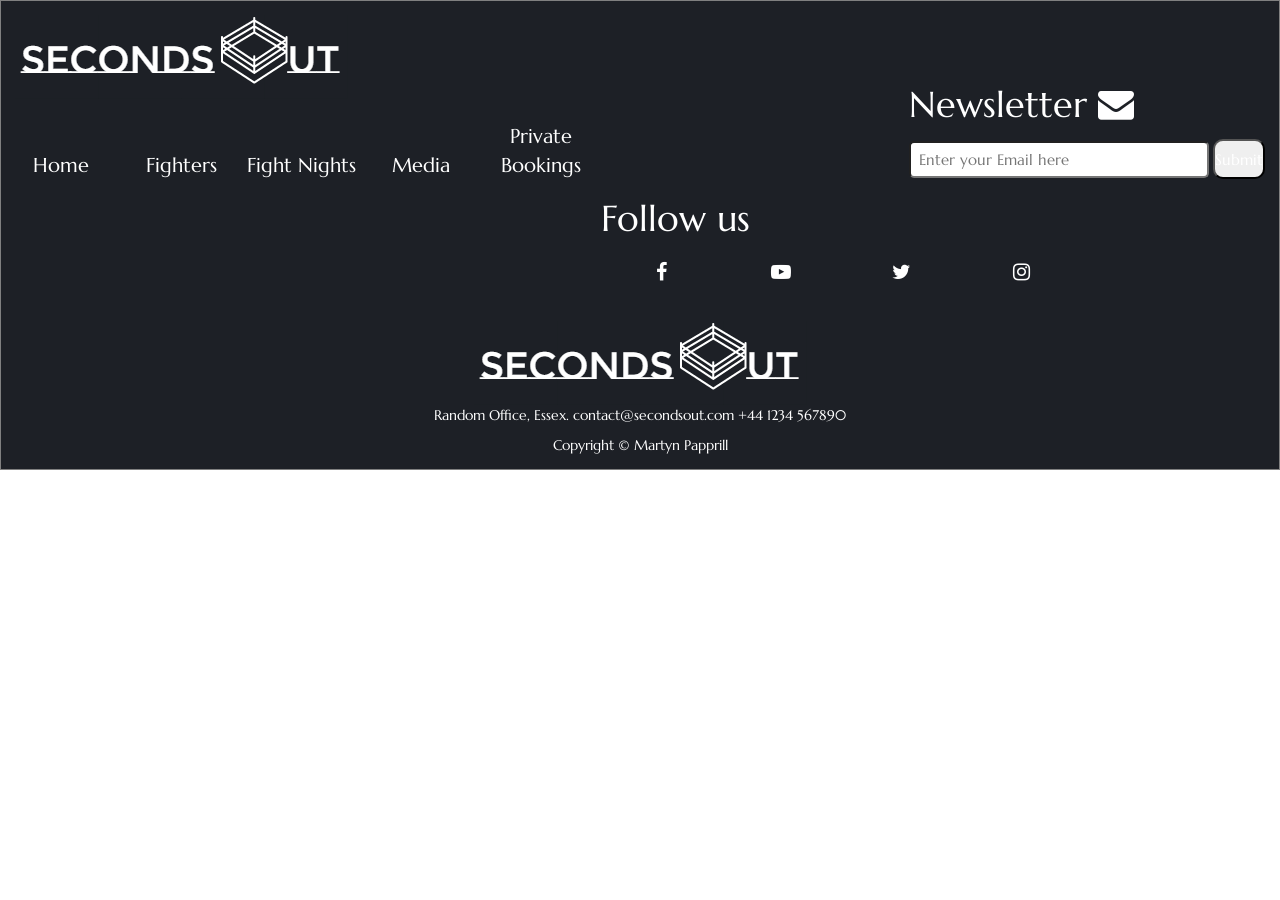
<file: index.html>
<!DOCTYPE HTML>
<html ng-app="BoxApp">
  <head>
    <meta charset ="utf-8">
    <!--<link href="https://fonts.googleapis.com/css?family=Tenor+Sans" rel="stylesheet">-->
    <link href="https://fonts.googleapis.com/css?family=Marcellus" rel="stylesheet">
    <link rel="stylesheet" href="https://cdnjs.cloudflare.com/ajax/libs/font-awesome/4.7.0/css/font-awesome.min.css">
    <link rel="stylesheet" href="bower_components/bootstrap/dist/css/bootstrap.css">
    <script type="text/javascript" src="bower_components/angular/angular.js"></script>
    <script type="text/javascript" src="bower_components/angular-route/angular-route.js"></script>
    <script type="text/javascript" src="bower_components/angular-animate/angular-animate.js"></script>
    <script type="text/javascript" src="bower_components/angular-touch/angular-touch.js"></script>
    <script type="text/javascript" src="bower_components/angular-bootstrap/ui-bootstrap-tpls.js"></script>

    <base href="/">
    <link rel="stylesheet" type="text/css" href="css/index-css.css">
    <title>Seconds Out Promotions</title>
  </head>
  <body>
    <div class="container1">
      <header>
        <a href="/">
          <img src="images/logo1.png">
        </a>
        <div id="newsletter">
          <h1 id="nl">Newsletter <i class="fa fa-envelope" aria-hidden="true"></i></h1>
          <form>
            <input id="email1" name="email" type="email" placeholder="Enter your Email here" /> <button type="submit" value="Submit">Submit</button></form>
          </div>
        </header>

        <nav>
          <ul>
            <li><a href="/">Home</a></li>
            <li><a href="/fighters">Fighters</a></li>
            <li><a href="/fightnights">Fight Nights</a></li>
            <li><a href="/media">Media</a></li>
            <li><a href="/private">Private Bookings</a></li>
          </ul>
        </nav>
        <div ng-view></div>
        <div id="social">
          <h1>Follow us</h1>
          <nav>
            <ul>
              <li>
                <a href="https://en-gb.facebook.com/" class="social-icon"> <i class="fa fa-facebook"></i></a>
              </li>
              <li>
                <a href="https://www.youtube.com/" class="social-icon"> <i class="fa fa-youtube-play"></i></a>
              </li>
              <li>
                <a href="https://twitter.com/?lang=en" class="social-icon"> <i class="fa fa-twitter"></i></a>
              </li>
              <li>
                <a href="https://www.instagram.com/?hl=en" class="social-icon"> <i class="fa fa-instagram"></i></a>
              </li>
            </ul>
          </nav>
        </div>
        <footer>

          <img src="images/logo1.png"><p>Random Office,
            Essex. contact@secondsout.com
          +44 1234 567890 </p>    Copyright &copy; Martyn Papprill</footer>
        </div>
        <script src="js/app.js"></script>
        <script src="js/controller.js"></script>
      </body>
    </html>
</file>
<file: css/index-css.css>
/*navbar*/

div.container1 {
    width: 100%;
    border: 1px solid gray;
    background-color: #1D2026;
}

header {
    padding: 1em;
    color: white;
    background-color: #1D2026 ;
    clear: left;
    text-align: left;
}

footer{
    padding: 1em;
    color: white;
    background-color:#1D2026 ;
    font-family: 'Marcellus', serif;
    clear: left;
    text-align: center;
}

nav ul li a{
	display: block;
	text-decoration: none;
	font-family:  'Marcellus', serif;
	color: #fff;
}

nav ul {
	list-style: none;
	text-align: center;
}

nav ul li {
	font-size: 20px;
	border-bottom: 1px solid #444;
	padding: 10px 5px;
	background-color: #1D2026;
}

nav ul li:hover {
	background-color: #555;
	transition: all .3s ease;

}

a:hover{

	color: white;
	text-decoration: none;
}

@media screen and (min-width: 665px){
	nav{
		font-size: 0;
	}
	nav ul li {
		display: inline-block;
		width: 120px;
		font-size: 20px;
		border-bottom: none;
	}

	ul{

		background-color: #1D2026;
}

nav{

	float: left;
}

* {
  box-sizing: border-box;
}

*{
  margin:0;
  padding:0;
}



/*social buttons*/
#social{

	float: left;
	display: block;



}

h1{

	font-family:  'Marcellus', serif;
	color: white;
}


/*newsletter sign up*/

#nl{

	margin-left: 5px;
}

#newsletter{
	float: right;
	margin-top: 50px;
}

#email1{
	font-family:  'Marcellus', serif;
	width: 300px;
	font-size: 15px;
	color: #555;
}

button{
	font-family:  'Marcellus', serif;
	font-size: 15px;
	/*width: 65px;*/
	height: 40px;
	border-radius: 10px;
}






/*form on private booking page*/

      .formtxt{

      	text-align: center;
      	margin-top: 150px;
      }


        #formcon{
            width: 600px;
            margin-top: 90px;
            margin-left: 500px;
            margin-bottom: 60px;

         }


         .btn1{/*to offset submit buttton*/

         margin-left: 180px;

        }

        .frm{

        	font-size: 17px;
        	margin-top: 5px;
        }


         .label{/*styling labels for the inputs*/
            display: inline-block;
            float: left;
            clear: left;
            text-align: left;
            width: 100px;
            margin-top: 5px;
         }
         legend{
            font-size: 15px;
            background-color: #fff;
            border-radius: 5px;
            border: 1px solid #999;
            padding: 4px 15px;
         }

         label.field{
            display: block;
            text-align: right;
            width: 100px;
            float: left;
         }
         input, textarea{/*styling for input fields*/
            display: inline-block;
            width: 200px;
            border-radius: 5px;
            padding: 6px 8px;
            margin-top: 6px;
            margin-left: 5px;
            font-family: 'Marcellus', serif;
            font-size: 15px;
         }


       fieldset{
            width: 450px;
            border: 1px solid #999;
            border-radius: 20px;
            clear: both;
            padding: 20px;
            margin-bottom: 100px;
            background-color:rgba(129, 187, 201,.2);
         }


        /*fightnight*/

        #upcom{

            margin-top: 100px;
            text-align: center;

        }

        .fnimg{

        	margin-bottom: 20px;
        	margin-top: 30px;
        	height: 510px;
        	width: 510px;
        }

        .lincrol{

        	text-align: center;

       }



        /*media page*/


       #med{

       	text-align: center;
       	margin-top: 100px;


       }

       .medp{

       	color: white;
       	text-align: center;
       	font-family: 'Marcellus', serif;
       	font-size: 20px;
       	margin-bottom: 50px;
       }

        /*hp modal*/


 .modal-title{

        font-family: 'Cinzel Decorative', cursive;
        color: #1D2026;
        text-align: center;
    }

    .modal-body{

        font-family: 'Cinzel Decorative', cursive;
        color: #1D2026;
        text-align: center;

    }


    .close{

        color: #1D2026;

    }

        /*fighters*/

        .con1, .con2, .con3, .con4, .con5, .con6{
            height: 400px;
            width: 300px;
            background-color: #1D2026;
            border-radius: 25px;
        }
        .fc1, .fc2, .fc3, .fc4, .fc5, .fc6{
            height: 100%;
            width: 100%;

        }
        .fght{
            font-family:  'Marcellus', serif;
            color: white;
            margin-top: 40px;
            text-align: center;
        }
      .flip-container1{
            perspective: 1000px;
            margin-top: 70px;
            margin-bottom: 100px;
        }
        .flip-container1:hover .flipper1, .flip-container1.hover .flipper1{
            transform: rotateY(180deg);
        }
        .flip-container1, .front1, .back1{
            width: 300px;
            height: 400px;
        }
        .flipper1{
            transition: 0.6s;
            transform-style: preserve-3d;
            position: relative;
        }
        .front1, .back1{
            backface-visibility: hidden;
            position: absolute;
            top: 0;
            left: 0;
        }
        .front1{
            z-index: 2;
        }
        .back1{
            transform: rotateY(180deg);
            background-color: #1D2026;
        }

        .fightp{

        	font-family: 'Marcellus', serif;
        	color: white;
        	text-align: center;
        	font-size: 30px;
        	margin-top: 200px;
        }






        /*homepage news text*/
        .nwsp{

        	float: right;
        	margin: 10px;
        	font-family: 'Marcellus', serif;
        	color: white;
        	font-size: 20px;
        	visibility: hidden;
        }

        .nwsimg{

        	height: 510px;
        	width: 600px;
        }
</file>
